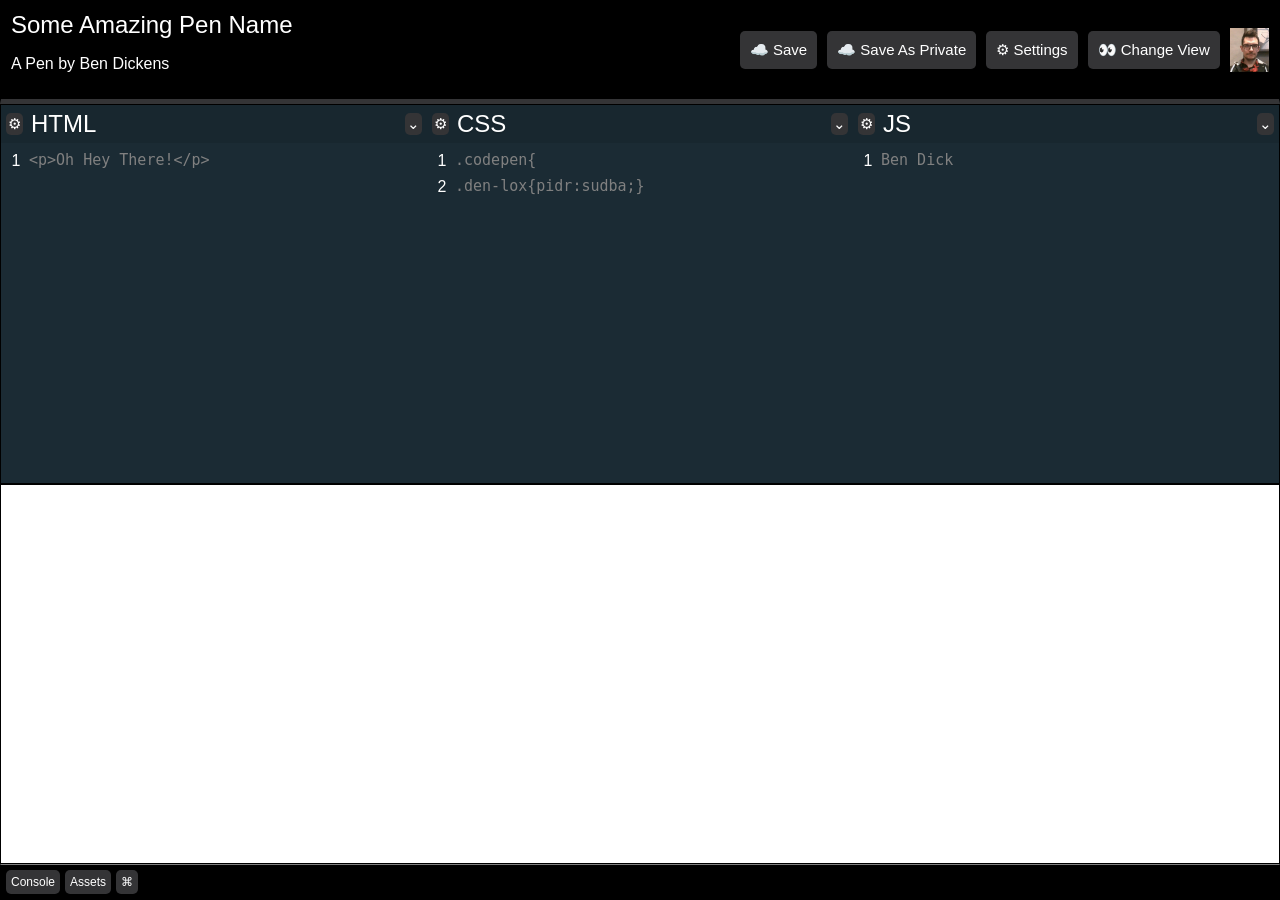
<file: index.html>
<!DOCTYPE html>
<html lang="en">

<head>
  <meta charset="UTF-8">
  <meta name="viewport" content="width=device-width, initial-scale=1.0">
  <title>Recreating Codepen!</title>
  <link rel="stylesheet" href="./recourses/css/style.css">
</head>

<body>
  <div class="codepen">
    <header class="pen">
      <div class="pen__details">
        <h1>Some Amazing Pen Name</h1>
        <p class="pen__author">A Pen by Ben Dickens</p>
      </div>
      <button class="button button--dirty">☁️ Save</button>
      <button class="button">️️☁️ Save As Private</button>
      <button class="button">⚙ Settings</button>
      <button class="button">👀 Change View</button>
      <a href="ben-dickens.jpg" target="_blank"><img src="./recourses/images/ben-dickens.jpg" alt="Ben DIck" height="44"></a>
    </header>
    <section class="code">
      <div class="editor">
        <header class="editor__header">
          <button class="button button--small editor__settings">⚙</button>
          <h3 class="editor__heading">HTML</h3>
          <button class="button button--small editor__settings">⌄</button>
        </header>
        <div class="editor__code">
          <div class="editor__gutter">
            <span class="editor__number">1</span>
          </div>

          <textarea class="editor__input"><p>Oh Hey There!</p></textarea>
        </div>
      </div>
      <div class="editor">
        <header class="editor__header">
          <button class="button button--small editor__settings">⚙</button>
          <h3 class="editor__heading">CSS</h3>
          <button class="button button--small editor__settings">⌄</button>
        </header>
        <div class="editor__code">
          <div class="editor__gutter">
            <span class="editor__number">1</span>
            <span class="editor__number">2</span>
          </div>

          <textarea class="editor__input">.codepen{
.den-lox{pidr:sudba;}
          </textarea>
        </div>

      </div>
      <div class="editor">
        <header class="editor__header">
          <button class="button button--small editor__settings">⚙</button>
          <h3 class="editor__heading">JS</h3>
          <button class="button button--small editor__settings">⌄</button>
        </header>
        <div class="editor__code">
          <div class="editor__gutter">
            <span class="editor__number">1</span>
          </div>
          <textarea class="editor__input">Ben Dick</textarea>
        </div>

      </div>
    </section>
    <section class="preview">
      <iframe src="https://css-tricks.com" frameborder="0"></iframe>
    </section>
    <footer class="settings">
      <button class="button button--small button--black">Console</button>
      <button class="button button--small button--black">Assets</button>
      <button class="button button--small button--black">⌘</button>
    </footer>
  </div>
</body>

</html>
</file>
<file: recourses/css/style.css>
html {
  box-sizing: border-box;
  font-family: "Lato", "Lucida Grande", "Lucida Sans Unicode", Tahoma,
    Sans-Serif;
  font-weight: normal;
  color: #272727;
  text-shadow: 0 2px 0 rgba(0, 0, 0, 0.07);
}
:root {
  --grey: #343436;
}

*,
*:before,
*:after {
  box-sizing: inherit;
}

body {
  /* min-width: 600px; */
  margin: 0;
}

h1,
h2,
h3,
h4,
h5,
h6 {
  font-weight: normal;
  margin: 0;
  font-size: 1.5em;
}

.codepen {
  display: grid;
  grid-template-rows: auto 1fr 1fr auto;
  height: 100vh;
  color: white;

}
.codepen>*{
  border: 1px solid black;
}
/* pen */
@media only screen and (max-width:670px){
  .pen__details {
    display: none;
  }
  .pen {
    grid-template-rows: 1fr 1fr;
  }
  .pen img {
    height:100px;
    width: auto;}
}
@media only screen and (max-width:500px){
  .pen {
    grid-template-rows: 1fr 1fr 1fr 1fr;
    grid-template-columns: 1fr 1fr;
    align-content: center;
  }
  .pen a {
    height:100px;
    width: auto;
    grid-row-start: 2;

  }
  .code {
    grid-template-rows: 1fr 1fr 1fr;
  }
  .editor {
    grid-row: auto;
    grid-column: 1 / -1;
  }
}

.pen {
  color: white;
  background-color: black;
  border-bottom: 5px solid var(--grey);
  display: grid;
  grid-template-columns: 1fr;
  grid-auto-flow: column;
  align-items: center;
  grid-gap: 10px;
  padding: 10px;
}
.pen img {
  object-fit: cover;
}
.pen a {
  height: 44px;
}
.button {
  background: var(--grey);
  color: white;
  border: none;
  border-radius: 5px;
  padding: 10px;
  font-size:15px;

}

/*code*/
.code {
  display: grid;
  grid-template-columns: 1fr 1fr 1fr;
  background: #1b2b34;
}
.editor__header {
  display: grid;
  grid-template-columns: auto 1fr auto;
  grid-gap: 8px;
  align-items: center;
  padding: 5px;
  background: rgba(0,0,0,0.1);
}
.button--small {
  padding: 2px;
}
.editor__code {
  padding: 5px;
  display: grid;
  grid-template-columns: auto 1fr;

}
.editor__gutter {
  width:20px;
  display: flex;
  flex-direction: column;
  font-size: 16px;
  line-height: 1.63;
  align-items: center;
  
}
.editor__input{
  display: grid;
  background: none;
  border: none;
  padding: 0 3px;
  color: gray;
  resize: none;
  font-size: 15px;
  line-height: 1.7;

}
.editor {
  display: grid;
  grid-template-rows: auto 1fr;
}


/* preview */
.preview {
  display: grid;
  width: 100%;
  height: 100%;
}

/*footer*/
.settings {
  display: grid;
  grid-template-columns: auto auto auto 1fr;
  grid-gap: 5px;
  background-color: black;
  border-top:1px solid gray ;
  align-items: center;
  padding: 5px;
}
.button--black 
{
  padding:5px;
  font-size: 12px;
}
</file>
